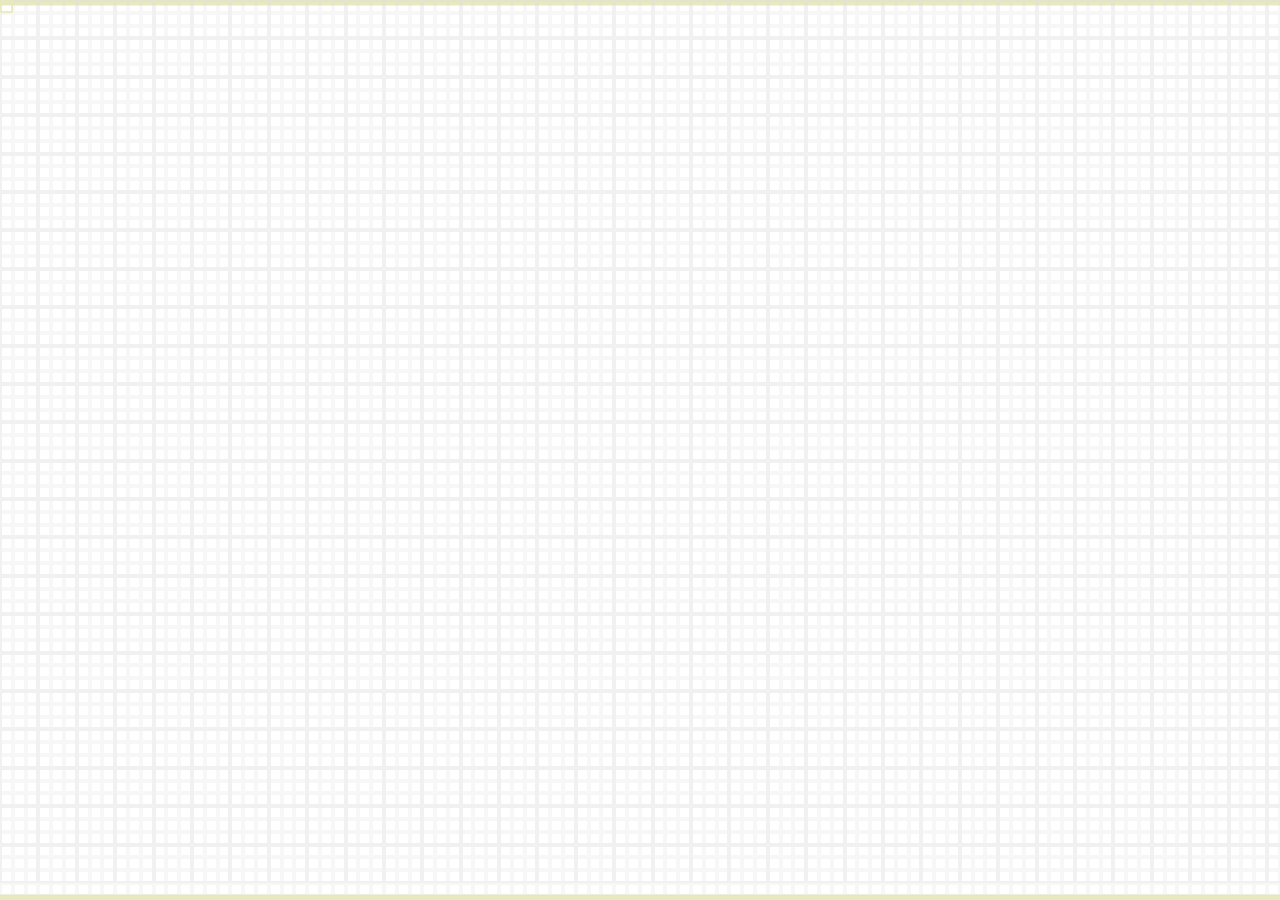
<file: exp/dotgrid/index.html>
<!DOCTYPE html>
<html lang="ryu-JP">
  <head>
    <meta charset="utf-8" />
    <meta name="viewport" content="width=device-width,initial-scale=1" />
    <link href="/css/core.css" rel="stylesheet" />
    <title>^____^</title>
    <style>
      body {
        display: grid;
      }

      .dot {
        transition: all 0.4s;
        box-sizing: border-box;
        aspect-ratio: 1;

        border: 2px solid var(--default-color);
        opacity: 0.5;

        &:hover {
          border-color: var(--attention-color);
          opacity: 1;
        }
      }

      .layer-1,
      .layer-2 {
        display: flex;
        flex-direction: column;
        flex-wrap: wrap;
        align-content: flex-start;
        grid-area: 1 / 1;
        opacity: 0.95;
      }

      .layer-1 {
        position: fixed;
        inset: 0;
        z-index: 1;
        .dot {
          width: 1vi;
          height: 1vi;
        }
      }

      .layer-2 {
        position: fixed;
        inset: 0;
        z-index: 0;
        .dot {
          width: 3vi;
          height: 3vi;
        }
      }
    </style>
  </head>
  <body>
    <script>
      const dot = () => {
        const div = document.createElement("div");
        div.className = "dot";
        return div;
      };

      const loadScreen = () => {
        const f1 = document.createDocumentFragment();
        for (let i = 0; i < 100 * 100; i += 1) f1.appendChild(dot());

        const f2 = document.createDocumentFragment();
        for (let i = 0; i < 50 * 50; i += 1) f2.appendChild(dot());

        const layer1 = document.createElement("div");
        layer1.className = "layer-1";
        layer1.appendChild(f1);
        const layer2 = document.createElement("div");
        layer2.className = "layer-2";
        layer2.appendChild(f2);

        document.body.append(layer1);
        document.body.append(layer2);
      };

      document.addEventListener("DOMContentLoaded", loadScreen);
    </script>
  </body>
</html>
</file>
<file: css/core.css>
@charset "UTF-8";

/* colors */
:root {
  --default-color: #dddddd7f;
  --attention-color: #e7e7bbee;
}

:root {
  line-height: 100%;
  font-family: "Asimovian", sans-serif;
  font-size: 2vi;
  font-weight: 400;
  font-style: normal;
  user-select: none;
}
:root[data-theme="light"] {
  --background-color: #ffffff;
  --text-color: var(--default-color);
}
:root[data-theme="dark"] {
  --background-color: var(--default-color);
  --text-color: #ffffff;
}

.center {
  display: flex;
  flex-direction: column;
  align-items: center;
  justify-content: space-around;
}

body {
  height: 100vh;
  width: 100vw;
  margin: 0;
  padding: 0;
}

body {
  height: 100vh;
  width: 100vw;
  margin: 0;
  padding: 0;
  box-shadow: inset 0 0.6vh 0 0 var(--attention-color), inset 0 -0.6vh 0 0 var(--attention-color);
}
</file>
